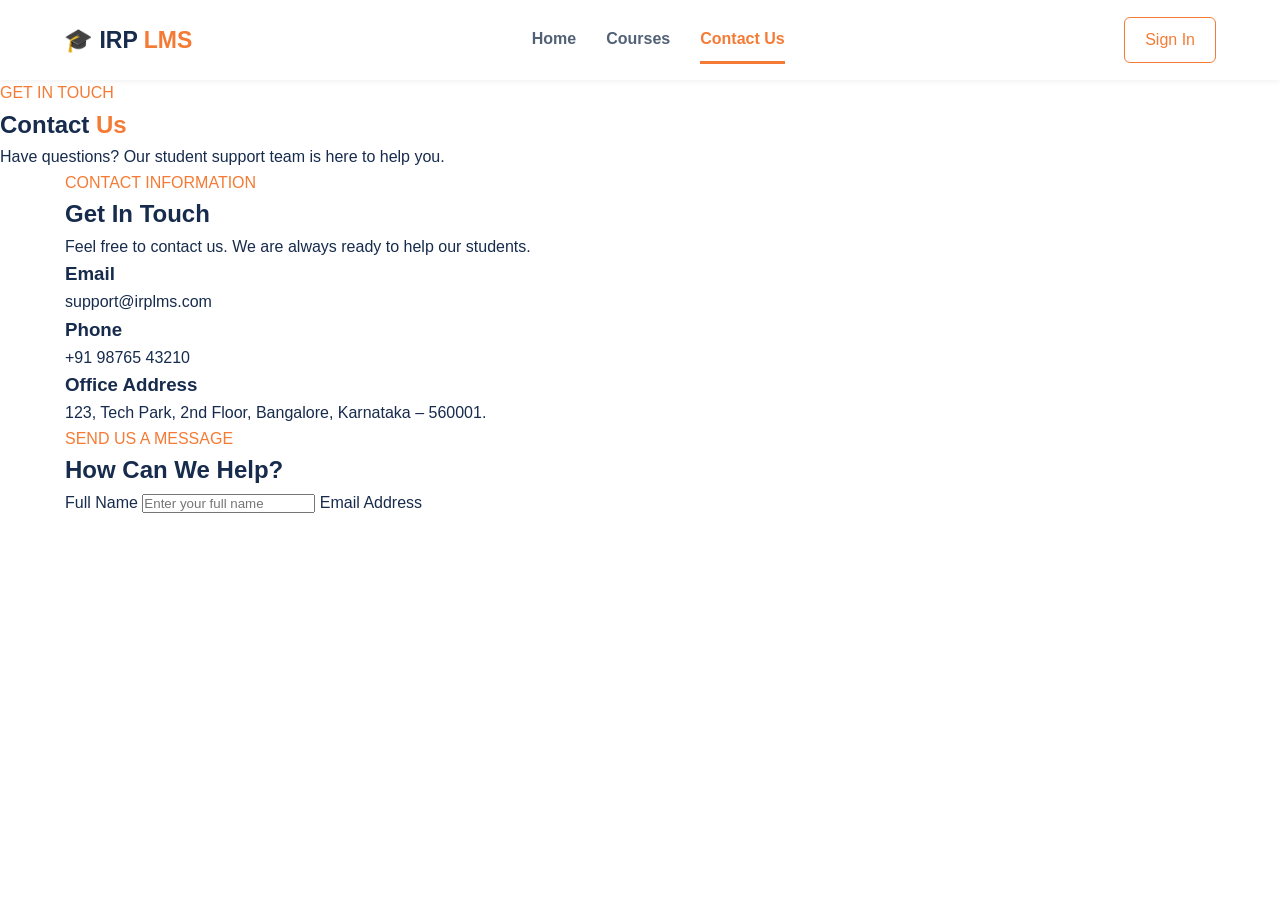
<file: contact.html>
<!DOCTYPE html>
<html lang="en">
<head>
    <meta charset="UTF-8">
    <meta name="viewport" content="width=device-width, initial-scale=1.0">
    <title>IRP LMS | Contact Us</title>
    <link rel="stylesheet" href="./style.css">
</head>
<body>

<header>
    <nav class="navbar">
        <a href="index.html" class="logo">🎓 IRP <span>LMS</span></a>

        <div class="nav-links">
            <a href="index.html">Home</a>
            <a href="course.html">Courses</a>
            <a href="contact.html" class="active">Contact Us</a>
        </div>

        <a href="#" class="signin">Sign In</a>
    </nav>
</header>

<main>

    
    <section class="page-banner">
        <p class="orange-text">GET IN TOUCH</p>
        <h1>Contact <span>Us</span></h1>
        <p>Have questions? Our student support team is here to help you.</p>
    </section>

    
    <section class="contact-section container">

        <div class="contact-info">
            <p class="orange-text">CONTACT INFORMATION</p>
            <h2>Get In Touch</h2>
            <p>Feel free to contact us. We are always ready to help our students.</p>

            <div class="contact-item">
                <h3>Email</h3>
                <p>support@irplms.com</p>
            </div>

            <div class="contact-item">
                <h3> Phone</h3>
                <p>+91 98765 43210</p>
            </div>

            <div class="contact-item">
                <h3> Office Address</h3>
                <p>123, Tech Park, 2nd Floor, Bangalore, Karnataka – 560001.</p>
            </div>
        </div>

        <div class="contact-form">
            <p class="orange-text">SEND US A MESSAGE</p>
            <h2>How Can We Help?</h2>

            <form action="#" method="get">

                <label for="name">Full Name</label>
                <input type="text" id="name" name="name"
                       placeholder="Enter your full name" required>

                <label for="email">Email Address</label>
                <input type="email" id="email" name="email"
                       placeholder="Enter your email a
```
</file>
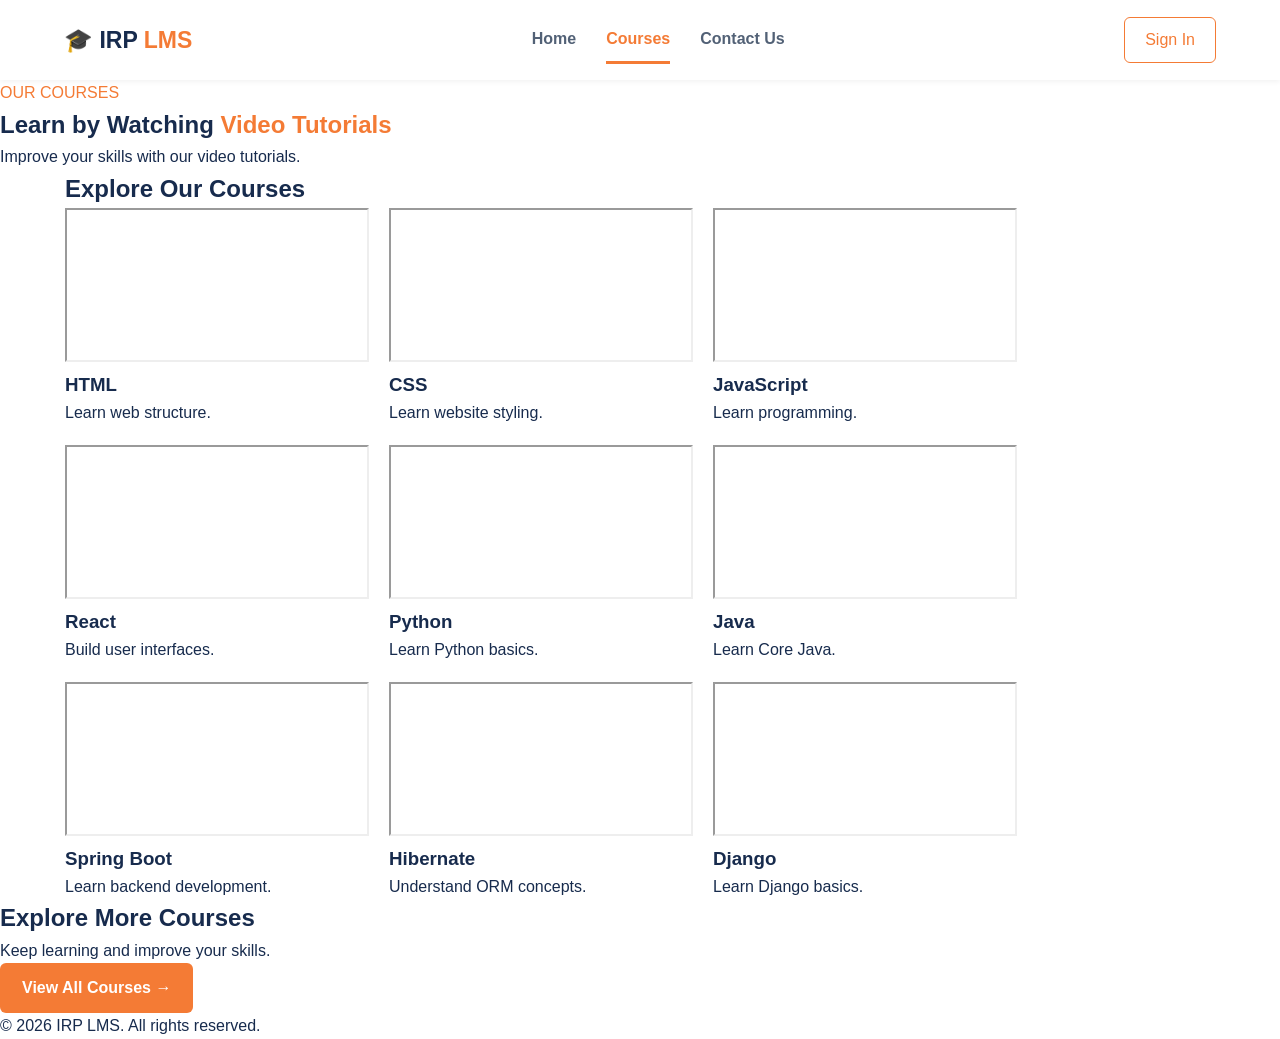
<file: course.html>
<!DOCTYPE html>
<html lang="en">
<head>
<meta charset="UTF-8">
<meta name="viewport" content="width=device-width, initial-scale=1.0">
<title>IRP LMS | Courses</title>
<link rel="stylesheet" href="./style.css">
</head>
<body>
<header><nav class="navbar">
<a href="index.html" class="logo">🎓 IRP <span>LMS</span></a>
<div class="nav-links"><a href="index.html">Home</a>
    <a href="course.html" class="active">Courses</a><a href="contact.html">Contact Us</a></div>
<a href="#" class="signin">Sign In</a>
</nav></header>
<main>
<section class="page-banner">
<p class="orange-text">OUR COURSES</p>
<h1>Learn by Watching <span>Video Tutorials</span></h1>
<p>Improve your skills with our video tutorials.</p>
</section>
<section class="container courses-section">
<h2>Explore Our Courses</h2>
<div class="course-grid">
<div class="course-card"><iframe src="https://www.youtube-nocookie.com/embed/pQN-pnXPaVg" title="HTML" allowfullscreen></iframe><h3>HTML</h3><p>Learn web structure.</p></div>
<div class="course-card"><iframe src="https://www.youtube-nocookie.com/embed/1Rs2ND1ryYc" title="CSS" allowfullscreen></iframe><h3>CSS</h3><p>Learn website styling.</p></div>
<div class="course-card"><iframe src="https://www.youtube-nocookie.com/embed/jS4aFq5-91M" title="JavaScript" allowfullscreen></iframe><h3>JavaScript</h3><p>Learn programming.</p></div>
<div class="course-card"><iframe src="https://www.youtube-nocookie.com/embed/bMknfKXIFA8" title="React" allowfullscreen></iframe><h3>React</h3><p>Build user interfaces.</p></div>
<div class="course-card"><iframe src="https://www.youtube-nocookie.com/embed/rfscVS0vtbw" title="Python" allowfullscreen></iframe><h3>Python</h3><p>Learn Python basics.</p></div>
<div class="course-card"><iframe src="https://www.youtube-nocookie.com/embed/eIrMbAQSU34" title="Java" allowfullscreen></iframe><h3>Java</h3><p>Learn Core Java.</p></div>
<div class="course-card"><iframe src="https://www.youtube-nocookie.com/embed/9SGDpanrc8U" title="Spring Boot" allowfullscreen></iframe><h3>Spring Boot</h3><p>Learn backend development.</p></div>
<div class="course-card"><iframe src="https://www.youtube-nocookie.com/embed/7jZ5X2Z7v4A" title="Hibernate" allowfullscreen></iframe><h3>Hibernate</h3><p>Understand ORM concepts.</p></div>
<div class="course-card"><iframe src="https://www.youtube-nocookie.com/embed/F5mRW0jo-U4" title="Django" allowfullscreen></iframe><h3>Django</h3><p>Learn Django basics.</p></div>
</div></section>
<section class="explore">
    <h2>Explore More Courses</h2>
    <p>Keep learning and improve your skills.</p>
    <a href="#" class="btn">View All Courses →</a></section>
</main>
<footer><p>© 2026 IRP LMS. All rights reserved.</p></footer>
</body>
</html>
</file>
<file: style.css>
* {
    margin: 0;
    padding: 0;
    box-sizing: border-box;
}
header {
    position: sticky;
    top: 0;
    z-index: 1000;
    background: white;
    box-shadow: 0 2px 5px rgba(0, 0, 0, 0.05);
}

body {
    font-family: Arial, sans-serif;
    color: #172b4d;
    line-height: 1.6;
}

.container { 
    width: 90%; 
    max-width: 1150px; 
    margin: auto;
 }

.orange-text, h1 span, .logo span { 
    color: #f47b35;
 }

.navbar {
    min-height: 80px;
    width: 90%;
    margin: auto;
    display: flex;
    align-items: center;
    justify-content: space-between;
}

.logo { 
    font-size: 
    23px; 
    font-weight:  bold; 
    text-decoration: none; 
    color: #172b4d; }
.nav-links { 
    display: flex; 
    gap: 30px; 
}

.nav-links a {
    text-decoration: none;
    color: #526176;
    font-weight: bold;
    padding: 10px 0;
}

.nav-links a:hover, .nav-links .active {
    color: #f47b35;
    border-bottom: 3px solid #f47b35;
}

.signin {
     border: 1px solid #f47b35; 
     padding: 9px 20px; 
     border-radius: 6px; 
     color: #f47b35; 
     text-decoration: none; }

.btn {
    display: inline-block;
    background: #f47b35;
    color: white;
    padding: 12px 22px;
    border: none;
    border-radius: 6px;
    text-decoration: none;
    font-weight: bold;
    cursor: pointer;
}


.hero {
    display: flex;
    align-items: center;
    justify-content: space-between;
    gap: 40px;
    padding: 90px 0;
}

.hero-content, .hero-image {
     flex: 1; 
    }
.hero-content h1 { 
    font-size: 48px; 
    line-height: 1.2; 
    margin: 15px 0; 
}
.hero-content p { 
    color: #526176; 
    margin-bottom: 25px; 
}
.hero-image { 
    display: flex; 
    justify-content: center; 
}
.hero-image img { 
    width: 100%; 
    max-width: 430px; 
    height: 300px; 
    object-fit: contain; 
}

.journey { 
    background: #f8fafc; 
    padding: 70px 0; 
}
.section-heading { 
    text-align: center; 
    margin-bottom: 40px; 
}
.section-heading h2 { 
    font-size: 32px; 
}
.section-heading p, .step-card p { 
    color: #526176; 
}

.journey-grid, .course-grid {
    display: flex;
    flex-wrap: wrap;
    gap: 20px;
}

.step-card {
    flex: 1 1 180px;
    background: white;
    padding: 25px;
    border: 1px solid #e5eaf0;
    border-radius: 10px;
}
@media screen and (min-width: 1200px) {

    .journey-grid {
        display: flex;
        flex-wrap: nowrap;
        gap: 20px;
    }

    .step-card {
        flex: 1;
        min-width: 0;
    }

}
@media screen and (max-width: 767px) {

   
    .navbar {
        width: 92%;
        min-height: 65px;
    }

    .logo {
        font-size: 19px;
    }

    .nav-links {
        display: none;
    }

    .signin {
        padding: 6px 12px;
        font-size: 13px;
    }

   
    .hero {
        flex-direction: column;
        text-align: center;
        padding: 40px 0;
        gap: 25px;
    }

    .hero-content h1 {
        font-size: 32px;
    }

    .hero-content p {
        font-size: 14px;
    }

    .hero-image img {
        width: 100%;
        max-width: 320px;
        height: auto;
    }

    
    .journey {
        padding: 40px 0;
    }

    .section-heading {
        margin-bottom: 25px;
    }

    .section-heading h2 {
        font-size: 26px;
    }

    .section-heading p {
        font-size: 14px;
    }

    .journey-grid {
        flex-direction: column;
        gap: 15px;
    }

    .step-card {
        width: 100%;
        flex: 1 1 100%;
        padding: 20px;
    }

    footer {
        text-align: center;
        padding: 15px;
        font-size: 13px;
    }

}
</file>
